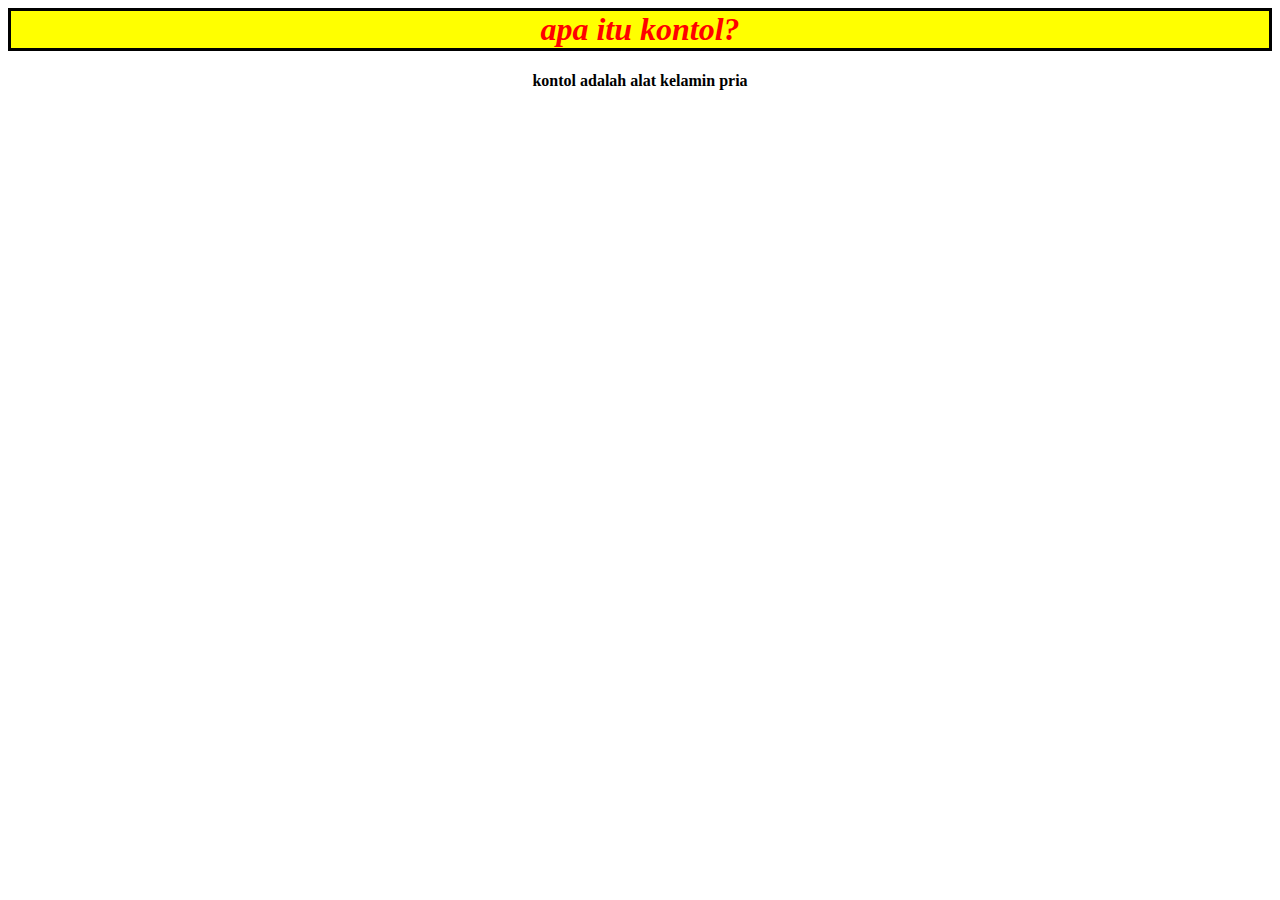
<file: Index.html>
<html>
  <head>
    <title>kontol</title>
  </head>
  <body>
    <link href="https://stellarius03.github.io/Index.html/">
    <link href="Style.css" rel="stylesheet" type="text/css">
    <h1>apa itu kontol?</h1>
    <h4>kontol adalah alat kelamin pria</h4>
  </body>
  
</html>
</file>
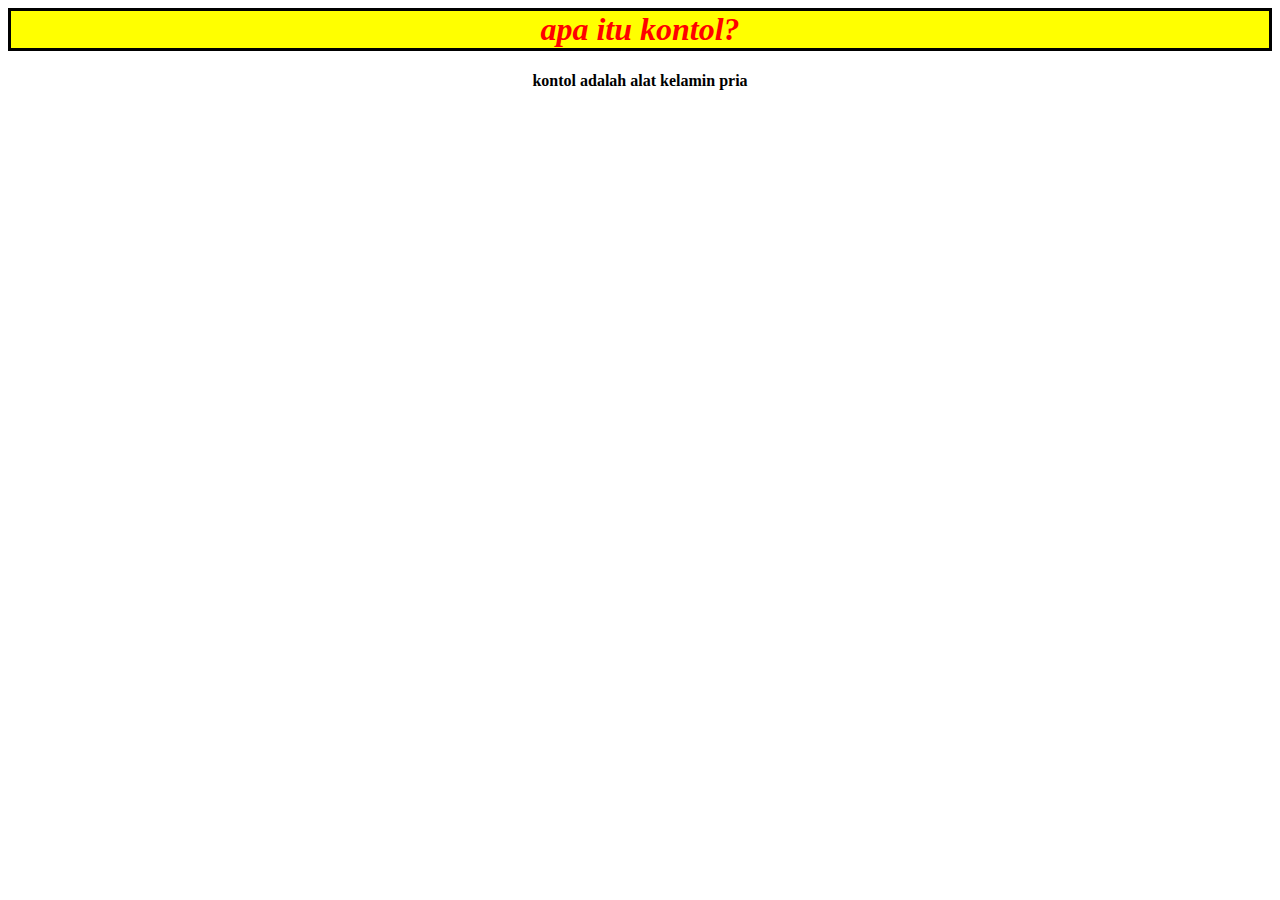
<file: ursa.html>
<html>
  <head>
    <title>kontol</title>
  </head>
  <body>
    <link href="Style.css" rel="stylesheet" type="text/css">
    <h1>apa itu kontol?</h1>
    <h4>kontol adalah alat kelamin pria</h4>
  </body>
  
</html>
</file>
<file: Style.css>
h1 {
  font-style: italic;
  text-align: center;
  background: yellow;
  border: solid ;
  border-color: black;
  color: red;
}
h4 {
  text-align: center;
}
</file>
